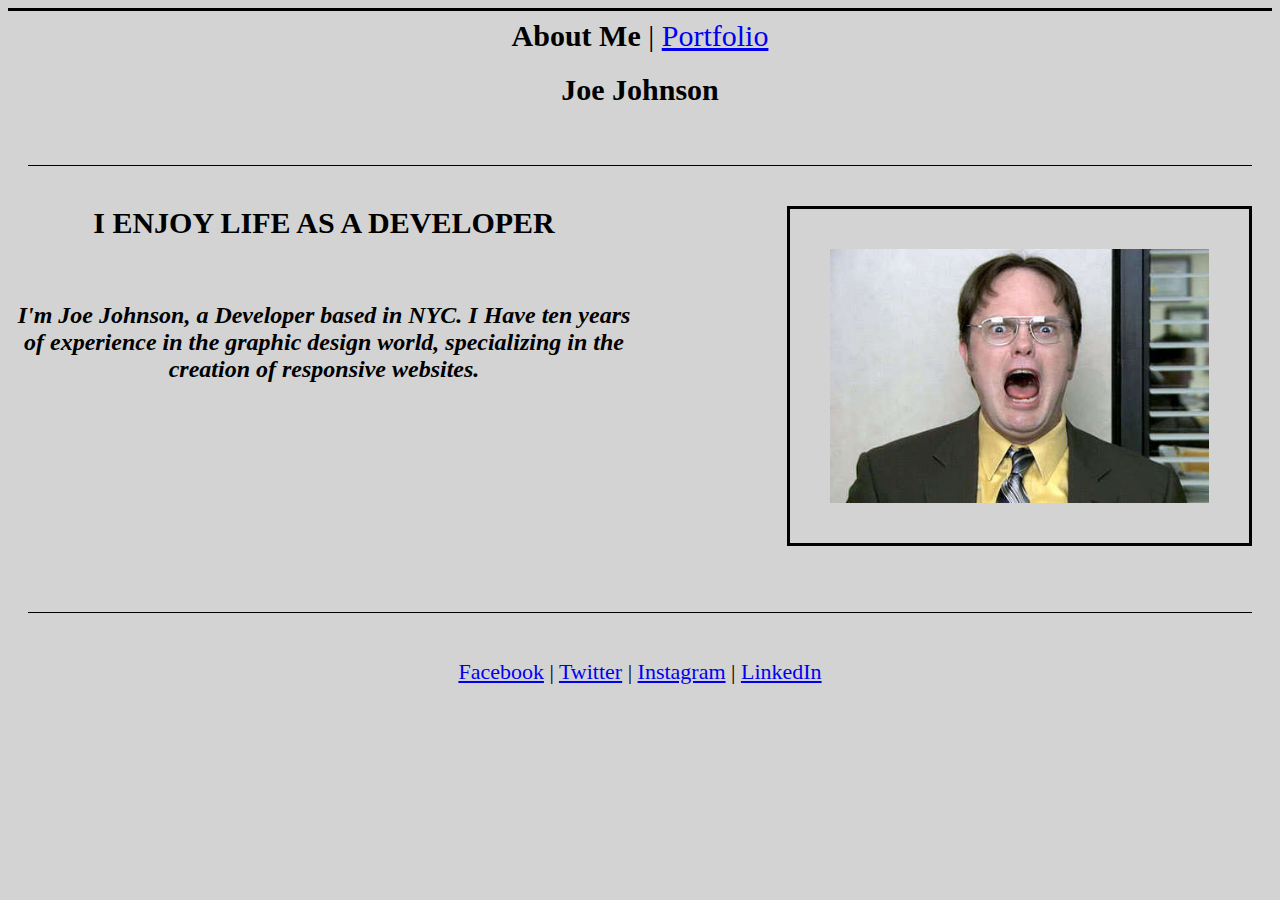
<file: index.html>
<!DOCTYPE html>
<html>
<head>
	<link rel="stylesheet" href="css/style.css">
	<title>Joe Johnson | Portfolio</title>
	<meta name="keywords" content="web developer, portfolio, websites">
	<meta name="description" content="Joe Johnsons amazing web development portfolio">
</head>
<body>
	<hr style="height:3px; border:none; background-color:black;"/>
	<nav>
      <strong>About Me</strong>
      |
      <a href="portfolio.html">Portfolio</a>
      <h1>Joe Johnson</h1>
    </nav>
    <br>
   	<hr style="height:1px; border:none; background-color:black;margin: 20px;"/> 
	
	<div class="container">
	<h1>I ENJOY LIFE AS A DEVELOPER</h1>
		<br>
	<h3>I'm Joe Johnson, a Developer based in NYC. I Have ten years of experience in the graphic design world, specializing in the creation of responsive websites.</h3>
	</div>

	<img src="starter-code/images/dwight.jpg" class="dwight" alt="Joe Johnson Photo">

	<footer>
	<br>
	<hr style="height:1px; border:none; background-color:black;margin: 20px;"/> 
	<br>
		<a href="#">Facebook</a>
		|
		<a href="#">Twitter</a>
		|
		<a href="#">Instagram</a>
		|
		<a href="#">LinkedIn</a>
	</footer>

</body>	
</html>
</file>
<file: css/style.css>
body{
	background-color: #d3d3d3;
}
nav{
	text-align: center;
	font-size: 30px;
	font-style: Sans-serif;
}
h1{
	font-size: 30px;
	text-align: center;
	margin: 20px;
	font-style: Sans-serif;
}
h3 {
	font-size: 24px;
	text-align: center;
	font-style: italic;
	font-style: Sans-serif;
}
footer{
	text-align: center;
	font-size: 22px;
	clear: both;
}
.dwight{
	width: 30%;
	float: right;
	padding: 40px;
	border: solid;
	border: auto;
	margin: 20px;
	text-align: center;
}
.container{
	width: 50%;
	display: inline-block;
}
.relaxr{
	border: solid;
	padding: 17px;
	margin-left: 20%;
	width: 50%;
}
.education{
	margin-left: 80px;
	font-size: 16px;
	font-style: Sans-serif;
	width: 60%;
}
h4{
	font-size: 30px;
	font-weight: bold;
	margin-left: 20px;
	font-style: Sans-serif;
}
h5{
	margin-left: 40px;
	margin-right: 40px;
	font-size: 24px;
}
h6{
	border: 5px;
	font-size: 20px;
}
li{
	margin-left: 50px;
	font-size: 18px;
}
p{
	margin-left: 60px;
	font-size: 16px;
	font-style: Sans-serif;
	width: 60%;
}
</file>
